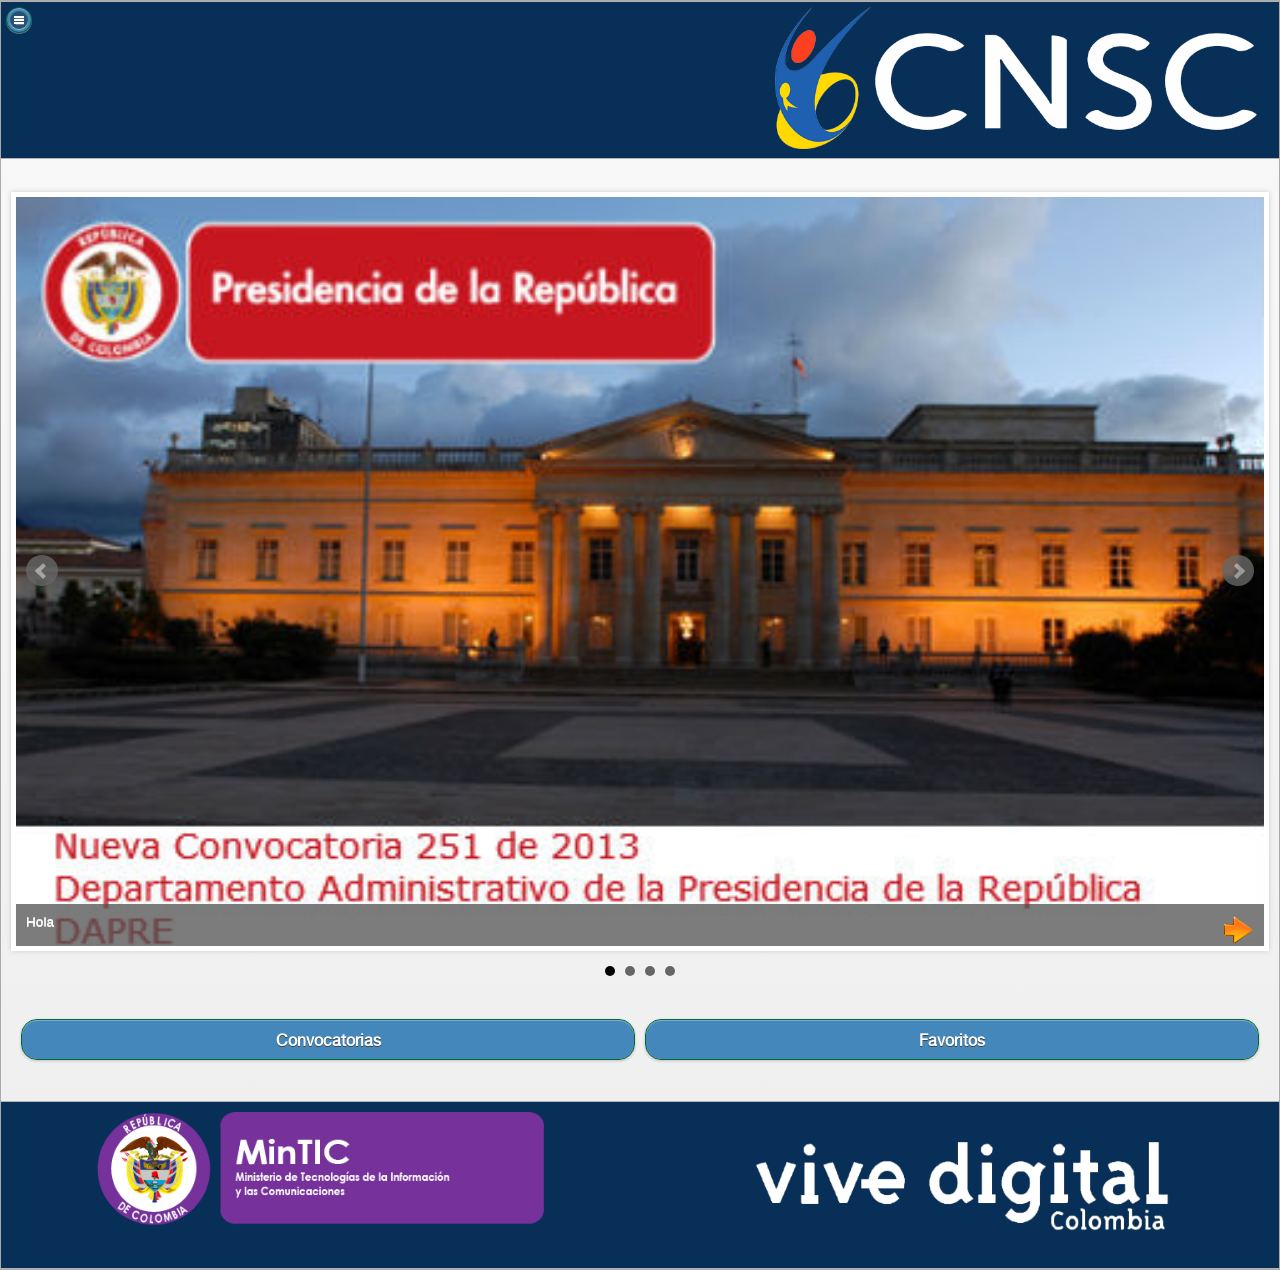
<file: www/index.html>
<!DOCTYPE html>
<!--
    Licensed to the Apache Software Foundation (ASF) under one
    or more contributor license agreements.  See the NOTICE file
    distributed with this work for additional information
    regarding copyright ownership.  The ASF licenses this file
    to you under the Apache License, Version 2.0 (the
    "License"); you may not use this file except in compliance
    with the License.  You may obtain a copy of the License at

    http://www.apache.org/licenses/LICENSE-2.0

    Unless required by applicable law or agreed to in writing,
    software distributed under the License is distributed on an
    "AS IS" BASIS, WITHOUT WARRANTIES OR CONDITIONS OF ANY
     KIND, either express or implied.  See the License for the
    specific language governing permissions and limitations
    under the License.
-->
<html>
    <head>
        <meta charset="utf-8" />
        <!-- meta name="format-detection" content="telephone=no" />
        <meta name="viewport" content="user-scalable=no, initial-scale=1, maximum-scale=1, minimum-scale=1, width=device-width, height=device-height, target-densitydpi=device-dpi" / -->
        <meta name="viewport" content="width=device-width, initial-scale=1">

        <title>CNSC</title>

        <!--link rel="stylesheet" type="text/css" href="css/index.css" /-->
        
        <script type="text/javascript" src="cordova.js"></script>
        <script type="text/javascript" src="js/index.js"></script>         
        <script type="text/javascript">
            app.initialize();
        </script>        

        <link rel="stylesheet" type="text/css" href="css/cnsc.css">
        <link rel="stylesheet" type="text/css" href="fonts/stylesheet.css">
        <!-- link rel="stylesheet" href="http://code.jquery.com/mobile/1.3.1/jquery.mobile-1.3.1.min.css" -->
        <link rel="stylesheet" href="css/jquery.mobile-1.3.1.min.css">
        <link href="css/C_N_S_C_.min.css" rel="stylesheet" type="text/css"/>
        <!-- script src="http://code.jquery.com/jquery-1.10.0.min.js"></script -->
        <script src="js/jquery-1.10.0.min.js"></script>

          
          <!-- bxSlider Javascript file -->
        <script src="js/jquery.bxslider.min.js"></script>
        <script src="js/plugins/jquery.fitvids.js"></script>
        <!-- bxSlider CSS file -->
        <link href="css/jquery.bxslider.css" rel="stylesheet" />  

        <script src="js/jquery.mobile-1.3.1.min.js"></script>
        <script type="text/javascript" src="js/en_tic_confio_logic.js"></script>
        <script type="text/javascript" charset="utf-8" src="js/scriptCordoba.js"></script>

        <script type="text/javascript">

           /* document.addEventListener("deviceready", onDeviceReady, false);

            function onDeviceReady() {
           
            }*/
        

            $(function(){   

                     // Now safe to use the PhoneGap API

                //eventos
               /****************************************************************************
                var url ="http://www.enticconfio.gov.co/rest/consultarTipsConducta?pkey=fe1132c415f6b7968f54e68c8264d17c10208288&pwd=/5GfdtrsLk&&conducta=eventos";
                    
                $.get(url, {},function(data) {
                    //console.log(data);
                    $.each(data,function(index,itemd){
                        //generateItem(itemd,"#newsCiberdependencia");
                        //console.log(itemd);
                        var typeItem    = itemd["type"];
                        var title       = itemd["title"].substring(0,100);
                        var url         = itemd["url"]; 
                        var vermas      = itemd["urlmas"];
                        var texto       = itemd["text"];
                        title = "<a href='#' class='bannerNoLink' data-role='button' data-theme='c' style='overflow:hidden;' onclick='eventosGo("+index+")'>"+title+"<img src='img/edit-redo.png' align='right' /></a>"
                    
                        var li = [];
                        if(url != null  && url != "" && url.match(/null/g)==null)
                            switch (typeItem){
                                case "video":
                                    var parrafo = [];
                                    pattern = /.*\/v\/([A-z0-9]*)/i
                                    regResponse = pattern.exec(url)
                                    if(regResponse != null){
                                        videoCode = regResponse[1];

                                        li = $('<li style="background:no-repeat cover;background-image:url(http://img.youtube.com/vi/'+videoCode+'/0.jpg);-webkit-background-size: cover;-moz-background-size: cover;-o-background-size: cover; background-size: cover;"><img src="img/enTicConfio_play1.png" width="100%" title="'+(title!=null?title:"")+'" /></li>');
                                    
                                        $('.bxslider').append(li);
                                    }
                                        
                                            
                                break;
                                case "imageText":
                                    li = $('<li><img src="'+url+'" width="100%" title="'+title+'"/></li>')
                                    $('.bxslider').append(li);
                                    break;
                                case "image":
                                    li = $('<li><img src="'+url+'" width="100%" title="'+title+'"/></li>')
                                    $('.bxslider').append(li);
                                    break;
                            }
                        
                        
                    });
                    

                ***********************************************************************/
                   /* $('.bxslider').bxSlider({
                        adaptiveHeight: true,
                        mode: 'fade',
                        captions: true,
                        preventDefaultSwipeY: false**************/

                        /*onSliderLoad: function(){
                            // do funky JS stuff here
                            alert('Slider has finished loading. Click OK to continue!');
                        },
                        onSlideAfter: function(){
                            // do mind-blowing JS stuff here
                            alert('A slide has finished transitioning. Bravo. Click OK to continue!');
                        }*/
                    /*});
                                    
                });*********/
            

                $('.bxslider').bxSlider({
                        adaptiveHeight: true,
                        mode: 'fade',
                        captions: true,
                        preventDefaultSwipeY: false
                        /*onSliderLoad: function(){
                            // do funky JS stuff here
                            alert('Slider has finished loading. Click OK to continue!');
                        },
                        onSlideAfter: function(){
                            // do mind-blowing JS stuff here
                            alert('A slide has finished transitioning. Bravo. Click OK to continue!');
                        }*/
                    });


            }).error(function(){
                console.log("faill");
            });
            
                
        </script>
    </head>
    <body>
        
        <div data-role="page" id="page1">
            <div data-role="header" style="text-align:right;">
                <img src="img/logos/CNSC_Logo - Blanco.png" style="width:40%; padding:5px" />
                <a href="#defaultpanel" data-role="button" data-inline="true" data-icon="bars" data-iconpos="notext"></a>
            </div>

            <div data-role="content">
          
              <!-- a href="#popupVideo" data-rel="popup" data-position-to="window" data-role="button" aria-haspopup="true" aria-owns="#popupVideo">  <img src="img/ciberacosoedited-1.jpg" /></a>
               
               <div data-role="popup" id="popupVideo" data-overlay-theme="a" data-theme="d" data-tolerance="15,15" class="ui-content">

                <iframe src="http:\/\/www.youtube.com\/v\/Y75A-F39bYQ" width="100%" height="298" seamless></iframe>
                 
                </div -->



                <div id="carruselHome">
                    <br />
                    <!-- ul class="bxslider" style="width: auto; position: relative;padding-left: 0px;margin-top: 0px;margin-bottom: 0px;">
                    </ul -->                    
                    <ul class="bxslider" style="width: auto; position: relative;padding-left: 0px;margin-top: 0px;margin-bottom: 0px;">
                        <li>
                            <img src="img/noticias/convocatoriaDAPRE.jpg" width="100%" title="<a href='#' class='bannerNoLink' data-role='button' data-theme='c' style='overflow:hidden;'>Hola<img src='img/next.png' align='right' /></a>" />
                        </li>
                        <li>
                            <img src="img/noticias/convocatoriaINVIMA.jpg" width="100%" title="pruaba" />
                        </li>
                        <li>
                            <img src="img/noticias/convocatoriaMEN.jpg" width="100%" title="pruaba" />
                        </li>
                        <li>
                            <img src="img/noticias/convocatoriaUGPP.jpg" width="100%" title="pruaba" />
                        </li>                        
                    </ul>





                </div>


                <!-- div id="netowrk">
                    <h3>Check network connection type:</h3>
                    <a data-role="button" id="checkConnection" data-theme="e">Check Network</a>
                    <h3>Online / Offline Section</h3>
                    <p id="online">
                        Example content that is displayed when the device <strong>has</strong> Internet connectivity.
                    </p>
                    <p id="offline">
                        Example content that is displayed when the device <strong>doesn't have</strong> Internet connectivity.
                    </p>
                </div -->



                <!-- hr / -->


                <div class="ui-grid-a" style="text-align:center;margin-top:10px;">
                    <div class="ui-block-a"> 
                      <a href="listadoconvocatorias.html" data-role="button" id="Convocatorias" data-theme="a" style="text-align:center;" rel="external">Convocatorias</a>           
                    </div>     
                    <div class="ui-block-b"> 
                        <a href ="favoritos.html" data-role="button" id="Favoritos" data-theme="a" style="text-align:center;" rel="external">Favoritos</a>
                    </div>
                </div>    


                <!-- a href="#" data-role="button" data-theme="a" data-inline="true" rel="external">Noticias</a>
                <br/>
                <a href="#" data-role="button" data-theme="a" data-inline="true" rel="external">Convocatorias</a -->
                <br/>

            </div>


            <div data-role="footer">
                <!--div data-role="navbar">
                    <ul>
                        <li><a href="#" data-theme="c" rel="external">Favoritos</a></li>
                        <li><a href="#" data-theme="d" rel="external">-----</a></li>
                    </ul>
                </div --><!-- /navbar -->
        
                <div class="ui-grid-a" style="text-align:center;margin-top:10px;">
                    <div class="ui-block-a"><img src="img/logos/LogoMinticSVGv2.png" width="70%" /> </div>
                    <div class="ui-block-b"><img src="img/logos/Logo_Vive_digital.png" width="70%" style="text-align:right;"/></div>     
                    
                    <br/><br/>
                </div>

            </div> 
    
            <!-- defaultpanel  -->
            <div data-role="panel" id="defaultpanel" data-theme="e">
 
                <!-- div class="panel-content" -->
                <ul data-role="listview">
                    <!--li data-icon="home" ><a href="index.html">Inicio</a></li-->
                    <li data-theme="c"><a href="noticias.html" rel="external">NOTICIAS</a></li>
                    <li data-theme="e">
                        <a href="listadoconvocatorias.html" rel="external">Convocatorias</a>
                    </li>
                    <li data-theme="b"><a href="favoritos.html" rel="external">Favoritos</a></li>
                    <li data-theme="d" data-icon="info"><a href="#" rel="external">Acerca de</a></li>  
                    <li data-icon="delete" data-theme="e">
                        <a href="#demo-links" data-rel="close" data-theme="c" data-icon="delete" data-inline="true">Cerrar Panel</a>
                    </li>
                </ul> 

            </div><!-- /defaultpanel -->

        </div>      

    </body>
</html>
</file>
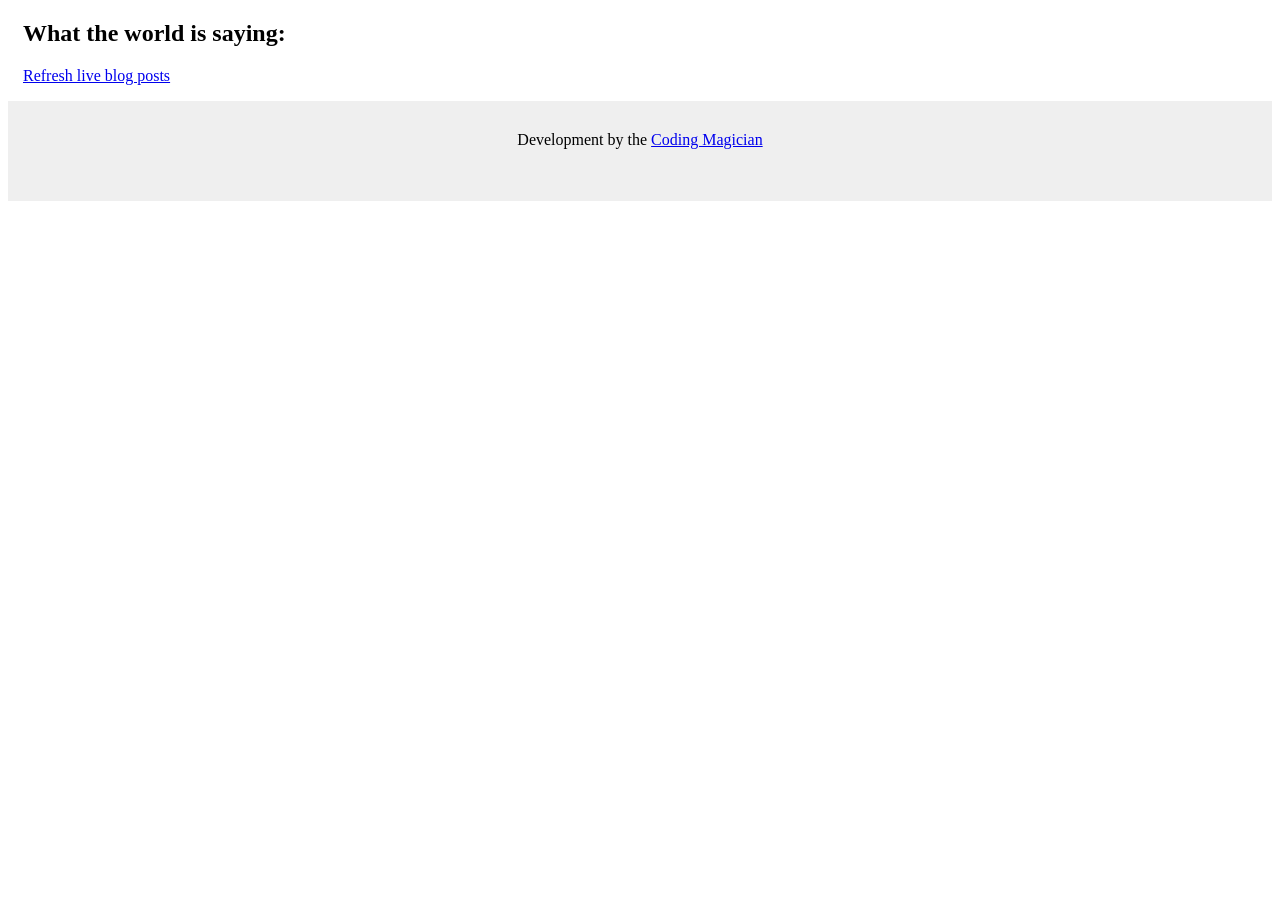
<file: www/js/jquery-rss-feed/jquery-rss-feed/demo.html>
<!-- ============================================================================================================
          HTML
============================================================================================================= -->
<!DOCTYPE html PUBLIC "-//W3C//DTD XHTML 1.0 Transitional//EN" "http://www.w3.org/TR/xhtml1/DTD/xhtml1-transitional.dtd">
<html xmlns="http://www.w3.org/1999/xhtml">
<!-- ============================================================================================================
          HEAD 
============================================================================================================= -->
<head>
<title>JQUERY4U | jQuery RSS Feed Demo</title>
<link rel="stylesheet" href="styles.css" />
<script type="text/javascript" language="javascript" src="jquery-1.4.2.min.js"></script>
<script type="text/javascript" language="javascript" src="http://www.google.com/jsapi?key=ABQIAAAAFEyVt-pBJaTXzM__EKlCrBRyn6VRRdQGMLQqRPPw1fs6QDtVcBRGklOHzrf7hmoAX3qgxg4t5ImqRA"></script>
<script type="text/javascript" language="javascript" src="gfeedfetcher.js"></script>
</head>
<!-- ============================================================================================================
          BODY 
============================================================================================================= -->
<body>
         
<div id="rssfeed-wrap">
<h2>What the world is saying:</h2>
<script type="text/javascript">
var newsfeed=new gfeedfetcher("rssfeeds", "rssfeedsclass", "_new")
newsfeed.addFeed("JQUERY BLOG", "http://jquery4u.com/rss/");
newsfeed.addFeed("BLOGOOLA's Blog", "http://blogoola.com/blog/feed/");
newsfeed.displayoptions("label datetime snippet");
newsfeed.setentrycontainer("p");
newsfeed.filterfeed(10, "date");
newsfeed.init();
</script>
<p><a class="darklink" href="javascript:newsfeed.init()">Refresh live blog posts</a></p>
</div>


<!-- |===== FOOTER COPYRIGHT ==================== -->
<div id="footercopyright"><span class="footertext">Development by the <a class="footertext plain" target="_blank" href="http://codingmagician.com">Coding Magician</a></span></div>
</div>
</body></html> 
<!-- ====== END HTML ===============================================================================| -->
</file>
<file: www/css/cnsc.css>
.panel-content { padding:15px; }	
body, input, label, option,select, #conductas li, #defaultpanel ul li,#defaultpanelconductas ul li,ui-panel-inner ul li, .ui-li, .ui-li-static, .ui-btn-up-a, .ui-link-inherit, .bx-wrapper .bx-pager, .bx-wrapper .bx-caption span, .ui-btn-text, #navfooter li{font-family:HelveticaNeueRegular}

div#container {
            position: absolute;
            width: 100%;
            top: 0;
            bottom: 0;
}
.scrollable {
	overflow-y: scroll;
	-webkit-overflow-scrolling: touch;
}
		
.bannerNoLink{
	text-decoration: none;
	color:white;
}
</file>
<file: www/fonts/stylesheet.css>
/* Generated by Font Squirrel (http://www.fontsquirrel.com) on July 14, 2012 */


@font-face {
    font-family: 'HelveticaNeueRegular';
    src: url('helveticaneue-bold-webfont.eot');
    src: url('helveticaneue-bold-webfont.eot?#iefix') format('embedded-opentype'),
         url('helveticaneue-bold-webfont.woff') format('woff'),
         url('helveticaneue-bold-webfont.ttf') format('truetype'),
         url('helveticaneue-bold-webfont.svg#HelveticaNeueRegular') format('svg');
    font-weight: normal;
    font-style: normal;

}




@font-face {
    font-family: 'HelveticaNeueRegular';
    src: url('helveticaneue-light-webfont.eot');
    src: url('helveticaneue-light-webfont.eot?#iefix') format('embedded-opentype'),
         url('helveticaneue-light-webfont.woff') format('woff'),
         url('helveticaneue-light-webfont.ttf') format('truetype'),
         url('helveticaneue-light-webfont.svg#HelveticaNeueRegular') format('svg');
    font-weight: normal;
    font-style: normal;

}




@font-face {
    font-family: 'HelveticaNeueRegular';
    src: url('helveticaneue-medium-webfont.eot');
    src: url('helveticaneue-medium-webfont.eot?#iefix') format('embedded-opentype'),
         url('helveticaneue-medium-webfont.woff') format('woff'),
         url('helveticaneue-medium-webfont.ttf') format('truetype'),
         url('helveticaneue-medium-webfont.svg#HelveticaNeueRegular') format('svg');
    font-weight: normal;
    font-style: normal;

}




@font-face {
    font-family: 'HelveticaNeueRegular';
    src: url('helveticaneue-roman-webfont.eot');
    src: url('helveticaneue-roman-webfont.eot?#iefix') format('embedded-opentype'),
         url('helveticaneue-roman-webfont.woff') format('woff'),
         url('helveticaneue-roman-webfont.ttf') format('truetype'),
         url('helveticaneue-roman-webfont.svg#HelveticaNeueRegular') format('svg');
    font-weight: normal;
    font-style: normal;

}

@font-face {
    font-family: 'HelveticaRoundedLTStdBdRg';
    src: url('helveticaroundedltstd-bd-webfont.eot');
    src: url('helveticaroundedltstd-bd-webfont.eot?#iefix') format('embedded-opentype'),
         url('helveticaroundedltstd-bd-webfont.woff') format('woff'),
         url('helveticaroundedltstd-bd-webfont.ttf') format('truetype'),
         url('helveticaroundedltstd-bd-webfont.svg#HelveticaRoundedLTStdBdRg') format('svg');
    font-weight: normal;
    font-style: normal;

}




@font-face {
    font-family: 'HelveticaRoundedLTStdBdCnRg';
    src: url('helveticaroundedltstd-bdcn-webfont.eot');
    src: url('helveticaroundedltstd-bdcn-webfont.eot?#iefix') format('embedded-opentype'),
         url('helveticaroundedltstd-bdcn-webfont.woff') format('woff'),
         url('helveticaroundedltstd-bdcn-webfont.ttf') format('truetype'),
         url('helveticaroundedltstd-bdcn-webfont.svg#HelveticaRoundedLTStdBdCnRg') format('svg');
    font-weight: normal;
    font-style: normal;

}




@font-face {
    font-family: 'HelveticaRoundedLTStdBdCnIt';
    src: url('helveticaroundedltstd-bdcno-webfont.eot');
    src: url('helveticaroundedltstd-bdcno-webfont.eot?#iefix') format('embedded-opentype'),
         url('helveticaroundedltstd-bdcno-webfont.woff') format('woff'),
         url('helveticaroundedltstd-bdcno-webfont.ttf') format('truetype'),
         url('helveticaroundedltstd-bdcno-webfont.svg#HelveticaRoundedLTStdBdCnIt') format('svg');
    font-weight: normal;
    font-style: normal;

}




@font-face {
    font-family: 'HelveticaRoundedLTStdBdItalic';
    src: url('helveticaroundedltstd-bdo-webfont.eot');
    src: url('helveticaroundedltstd-bdo-webfont.eot?#iefix') format('embedded-opentype'),
         url('helveticaroundedltstd-bdo-webfont.woff') format('woff'),
         url('helveticaroundedltstd-bdo-webfont.ttf') format('truetype'),
         url('helveticaroundedltstd-bdo-webfont.svg#HelveticaRoundedLTStdBdItalic') format('svg');
    font-weight: normal;
    font-style: normal;

}




@font-face {
    font-family: 'HelveticaRoundedLTStdBlkRg';
    src: url('helveticaroundedltstd-black-webfont.eot');
    src: url('helveticaroundedltstd-black-webfont.eot?#iefix') format('embedded-opentype'),
         url('helveticaroundedltstd-black-webfont.woff') format('woff'),
         url('helveticaroundedltstd-black-webfont.ttf') format('truetype'),
         url('helveticaroundedltstd-black-webfont.svg#HelveticaRoundedLTStdBlkRg') format('svg');
    font-weight: normal;
    font-style: normal;

}




@font-face {
    font-family: 'HelveticaRoundedLTStdBlkIt';
    src: url('helveticaroundedltstd-blko-webfont.eot');
    src: url('helveticaroundedltstd-blko-webfont.eot?#iefix') format('embedded-opentype'),
         url('helveticaroundedltstd-blko-webfont.woff') format('woff'),
         url('helveticaroundedltstd-blko-webfont.ttf') format('truetype'),
         url('helveticaroundedltstd-blko-webfont.svg#HelveticaRoundedLTStdBlkIt') format('svg');
    font-weight: normal;
    font-style: normal;

}
</file>
<file: www/js/jquery-rss-feed/jquery-rss-feed/styles.css>
/** RSS FEED **/
.labelfield{ color:brown; font-size: 90%; }
.datefield{ color:gray; font-size: 90%;}
#rssfeeds a{ color: purple;text-decoration: none;font-weight: bold;}
#rssfeeds p{ margin-bottom: 2px;}
code{ color: red;}
#blogoolafeed, #blogoolafeed a { color:white; }
#blogoolafeed a:hover{ color:#8E7BD3; }
#blogoolafeed ul { margin-left:-15px }
#rssfeed-wrap { text-align:left; margin-left:15px; }

#footercopyright { clear: both; text-align:center;	
				   width:100%; height: 20px; min-width:600px;
				   padding:30px 0px 50px 0px;
				   background-color:#EFEFEF; }
</file>
<file: www/css/C_N_S_C_.min.css>
/*!
* jQuery Mobile 1.3.2
* Git HEAD hash: 528cf0e96940644ea644096bfeb913ed920ffaef <> Date: Fri Jul 19 2013 22:17:57 UTC
* http://jquerymobile.com
*
* Copyright 2010, 2013 jQuery Foundation, Inc. and other contributors
* Released under the MIT license.
* http://jquery.org/license
*
*/

.ui-bar-a{border:1px solid #b3b3b3 ;background:#082f57 ;color:#ffffff ;font-weight:bold;text-shadow:0  1px  0  #ffffff ;background-image:-webkit-gradient(linear,left top,left bottom,from( #082f57 ),to( #082f57 )); background-image:-webkit-linear-gradient( #082f57,#082f57 ); background-image:   -moz-linear-gradient( #082f57,#082f57 ); background-image:    -ms-linear-gradient( #082f57,#082f57 ); background-image:     -o-linear-gradient( #082f57,#082f57 ); background-image:        linear-gradient( #082f57,#082f57 );}.ui-bar-a .ui-link-inherit{color:#ffffff ;}.ui-bar-a a.ui-link{color:#7cc4e7 ;font-weight:bold;}.ui-bar-a a.ui-link:visited{   color:#2489ce ;}.ui-bar-a a.ui-link:hover{color:#2489ce ;}.ui-bar-a a.ui-link:active{color:#2489ce ;}.ui-bar-a,.ui-bar-a input,.ui-bar-a select,.ui-bar-a textarea,.ui-bar-a button{  font-family:Helvetica,Arial,sans-serif ;}.ui-body-a,.ui-overlay-a{border:1px solid #aaaaaa ;color:#333333 ;text-shadow:0  1px  0  #ffffff ;background:#f9f9f9 ;background-image:-webkit-gradient(linear,left top,left bottom,from( #f9f9f9 ),to( #eeeeee )); background-image:-webkit-linear-gradient( #f9f9f9,#eeeeee ); background-image:   -moz-linear-gradient( #f9f9f9,#eeeeee ); background-image:    -ms-linear-gradient( #f9f9f9,#eeeeee ); background-image:     -o-linear-gradient( #f9f9f9,#eeeeee ); background-image:        linear-gradient( #f9f9f9,#eeeeee );}.ui-overlay-a{background-image:none;border-width:0;}.ui-body-a,.ui-body-a input,.ui-body-a select,.ui-body-a textarea,.ui-body-a button{  font-family:Helvetica,Arial,sans-serif ;}.ui-body-a .ui-link-inherit{color:#333333 ;}.ui-body-a .ui-link{color:#2489ce ;font-weight:bold;}.ui-body-a .ui-link:visited{   color:#2489ce ;}.ui-body-a .ui-link:hover{color:#2489ce ;}.ui-body-a .ui-link:active{color:#2489ce ;}.ui-btn-up-a{border:1px solid #006837 ;background:#48b ;font-weight:bold;color:#ffffff ;text-shadow:0  1px  0  #444444 ;background-image:-webkit-gradient(linear,left top,left bottom,from( #4f0cNaN ),to( #4009NaN )); background-image:-webkit-linear-gradient( #4f0cNaN,#4009NaN ); background-image:   -moz-linear-gradient( #4f0cNaN,#4009NaN ); background-image:    -ms-linear-gradient( #4f0cNaN,#4009NaN ); background-image:     -o-linear-gradient( #4f0cNaN,#4009NaN ); background-image:        linear-gradient( #4f0cNaN,#4009NaN );}.ui-btn-up-a:visited,.ui-btn-up-a a.ui-link-inherit{color:#ffffff ;}.ui-btn-hover-a{border:1px solid #45773f ;background:#3f92e4 ;font-weight:bold;color:#ffd83b ;text-shadow:0  1px  0  #444444 ;background-image:-webkit-gradient(linear,left top,left bottom,from( #45a0fa ),to( #3883cd )); background-image:-webkit-linear-gradient( #45a0fa,#3883cd ); background-image:   -moz-linear-gradient( #45a0fa,#3883cd ); background-image:    -ms-linear-gradient( #45a0fa,#3883cd ); background-image:     -o-linear-gradient( #45a0fa,#3883cd ); background-image:        linear-gradient( #45a0fa,#3883cd );}.ui-btn-hover-a:visited,.ui-btn-hover-a:hover,.ui-btn-hover-a a.ui-link-inherit{color:#ffd83b ;}.ui-btn-down-a{border:1px solid #45773f ;background:#39f ;font-weight:bold;color:#ffffff ;text-shadow:0  1px  0  #444444 ;background-image:-webkit-gradient(linear,left top,left bottom,from( #3e10NaN ),to( #330dNaN )); background-image:-webkit-linear-gradient( #3e10NaN,#330dNaN ); background-image:   -moz-linear-gradient( #3e10NaN,#330dNaN ); background-image:    -ms-linear-gradient( #3e10NaN,#330dNaN ); background-image:     -o-linear-gradient( #3e10NaN,#330dNaN ); background-image:        linear-gradient( #3e10NaN,#330dNaN );}.ui-btn-down-a:visited,.ui-btn-down-a:hover,.ui-btn-down-a a.ui-link-inherit{color:#ffffff ;}.ui-btn-up-a,.ui-btn-hover-a,.ui-btn-down-a{  font-family:Helvetica,Arial,sans-serif ;text-decoration:none;}.ui-bar-b{border:1px solid #b3b3b3 ;background:#eeeeee ;color:#3e3e3e ;font-weight:bold;text-shadow:0  1px  0  #ffffff ;background-image:-webkit-gradient(linear,left top,left bottom,from( #f0f0f0 ),to( #dddddd )); background-image:-webkit-linear-gradient( #f0f0f0,#dddddd ); background-image:   -moz-linear-gradient( #f0f0f0,#dddddd ); background-image:    -ms-linear-gradient( #f0f0f0,#dddddd ); background-image:     -o-linear-gradient( #f0f0f0,#dddddd ); background-image:        linear-gradient( #f0f0f0,#dddddd );}.ui-bar-b .ui-link-inherit{color:#3e3e3e ;}.ui-bar-b a.ui-link{color:#7cc4e7 ;font-weight:bold;}.ui-bar-b a.ui-link:visited{   color:#2489ce ;}.ui-bar-b a.ui-link:hover{color:#2489ce ;}.ui-bar-b a.ui-link:active{color:#2489ce ;}.ui-bar-b,.ui-bar-b input,.ui-bar-b select,.ui-bar-b textarea,.ui-bar-b button{  font-family:Helvetica,Arial,sans-serif ;}.ui-body-b,.ui-overlay-b{border:1px solid #aaaaaa ;color:#333333 ;text-shadow:0  1px  0  #ffffff ;background:#f9f9f9 ;background-image:-webkit-gradient(linear,left top,left bottom,from( #f9f9f9 ),to( #eeeeee )); background-image:-webkit-linear-gradient( #f9f9f9,#eeeeee ); background-image:   -moz-linear-gradient( #f9f9f9,#eeeeee ); background-image:    -ms-linear-gradient( #f9f9f9,#eeeeee ); background-image:     -o-linear-gradient( #f9f9f9,#eeeeee ); background-image:        linear-gradient( #f9f9f9,#eeeeee );}.ui-overlay-b{background-image:none;border-width:0;}.ui-body-b,.ui-body-b input,.ui-body-b select,.ui-body-b textarea,.ui-body-b button{  font-family:Helvetica,Arial,sans-serif ;}.ui-body-b .ui-link-inherit{color:#333333 ;}.ui-body-b .ui-link{color:#2489ce ;font-weight:bold;}.ui-body-b .ui-link:visited{   color:#2489ce ;}.ui-body-b .ui-link:hover{color:#2489ce ;}.ui-body-b .ui-link:active{color:#2489ce ;}.ui-btn-up-b{border:1px solid #8cc63f ;background:#ffd83b ;font-weight:bold;color:#000000 ;text-shadow:0  1px  0  #444444 ;background-image:-webkit-gradient(linear,left top,left bottom,from( #FFed40 ),to( #e5c235 )); background-image:-webkit-linear-gradient( #FFed40,#e5c235 ); background-image:   -moz-linear-gradient( #FFed40,#e5c235 ); background-image:    -ms-linear-gradient( #FFed40,#e5c235 ); background-image:     -o-linear-gradient( #FFed40,#e5c235 ); background-image:        linear-gradient( #FFed40,#e5c235 );}.ui-btn-up-b:visited,.ui-btn-up-b a.ui-link-inherit{color:#000000 ;}.ui-btn-hover-b{border:1px solid #a1e348 ;background:#FCF806 ;font-weight:bold;color:#000000 ;text-shadow:0  1px  0  #444444 ;background-image:-webkit-gradient(linear,left top,left bottom,from( #FFFF06 ),to( #e2df05 )); background-image:-webkit-linear-gradient( #FFFF06,#e2df05 ); background-image:   -moz-linear-gradient( #FFFF06,#e2df05 ); background-image:    -ms-linear-gradient( #FFFF06,#e2df05 ); background-image:     -o-linear-gradient( #FFFF06,#e2df05 ); background-image:        linear-gradient( #FFFF06,#e2df05 );}.ui-btn-hover-b:visited,.ui-btn-hover-b:hover,.ui-btn-hover-b a.ui-link-inherit{color:#000000 ;}.ui-btn-down-b{border:1px solid #a1e348 ;background:#FCF806 ;font-weight:bold;color:#000000 ;text-shadow:0  1px  0  #eeeeee ;background-image:-webkit-gradient(linear,left top,left bottom,from( #FFFF06 ),to( #e2df05 )); background-image:-webkit-linear-gradient( #FFFF06,#e2df05 ); background-image:   -moz-linear-gradient( #FFFF06,#e2df05 ); background-image:    -ms-linear-gradient( #FFFF06,#e2df05 ); background-image:     -o-linear-gradient( #FFFF06,#e2df05 ); background-image:        linear-gradient( #FFFF06,#e2df05 );}.ui-btn-down-b:visited,.ui-btn-down-b:hover,.ui-btn-down-b a.ui-link-inherit{color:#000000 ;}.ui-btn-up-b,.ui-btn-hover-b,.ui-btn-down-b{  font-family:Helvetica,Arial,sans-serif ;text-decoration:none;}.ui-bar-c{border:1px solid #b3b3b3 ;background:#eeeeee ;color:#3e3e3e ;font-weight:bold;text-shadow:0  1px  0  #ffffff ;background-image:-webkit-gradient(linear,left top,left bottom,from( #f0f0f0 ),to( #dddddd )); background-image:-webkit-linear-gradient( #f0f0f0,#dddddd ); background-image:   -moz-linear-gradient( #f0f0f0,#dddddd ); background-image:    -ms-linear-gradient( #f0f0f0,#dddddd ); background-image:     -o-linear-gradient( #f0f0f0,#dddddd ); background-image:        linear-gradient( #f0f0f0,#dddddd );}.ui-bar-c .ui-link-inherit{color:#3e3e3e ;}.ui-bar-c a.ui-link{color:#7cc4e7 ;font-weight:bold;}.ui-bar-c a.ui-link:visited{   color:#2489ce ;}.ui-bar-c a.ui-link:hover{color:#2489ce ;}.ui-bar-c a.ui-link:active{color:#2489ce ;}.ui-bar-c,.ui-bar-c input,.ui-bar-c select,.ui-bar-c textarea,.ui-bar-c button{  font-family:Helvetica,Arial,sans-serif ;}.ui-body-c,.ui-overlay-c{border:1px solid #aaaaaa ;color:#333333 ;text-shadow:0  1px  0  #ffffff ;background:#f9f9f9 ;background-image:-webkit-gradient(linear,left top,left bottom,from( #f9f9f9 ),to( #eeeeee )); background-image:-webkit-linear-gradient( #f9f9f9,#eeeeee ); background-image:   -moz-linear-gradient( #f9f9f9,#eeeeee ); background-image:    -ms-linear-gradient( #f9f9f9,#eeeeee ); background-image:     -o-linear-gradient( #f9f9f9,#eeeeee ); background-image:        linear-gradient( #f9f9f9,#eeeeee );}.ui-overlay-c{background-image:none;border-width:0;}.ui-body-c,.ui-body-c input,.ui-body-c select,.ui-body-c textarea,.ui-body-c button{  font-family:Helvetica,Arial,sans-serif ;}.ui-body-c .ui-link-inherit{color:#333333 ;}.ui-body-c .ui-link{color:#2489ce ;font-weight:bold;}.ui-body-c .ui-link:visited{   color:#2489ce ;}.ui-body-c .ui-link:hover{color:#2489ce ;}.ui-body-c .ui-link:active{color:#2489ce ;}.ui-btn-up-c{border:1px solid #ed1c24 ;background:#ed1c24 ;font-weight:bold;color:#ffffff ;text-shadow:0  1px  0  #444444 ;background-image:-webkit-gradient(linear,left top,left bottom,from( #FF1e27 ),to( #d51920 )); background-image:-webkit-linear-gradient( #FF1e27,#d51920 ); background-image:   -moz-linear-gradient( #FF1e27,#d51920 ); background-image:    -ms-linear-gradient( #FF1e27,#d51920 ); background-image:     -o-linear-gradient( #FF1e27,#d51920 ); background-image:        linear-gradient( #FF1e27,#d51920 );}.ui-btn-up-c:visited,.ui-btn-up-c a.ui-link-inherit{color:#ffffff ;}.ui-btn-hover-c{border:1px solid #FF2029 ;background:#FF040C ;font-weight:bold;color:#ffffff ;text-shadow:0  1px  0  #444444 ;background-image:-webkit-gradient(linear,left top,left bottom,from( #FF040d ),to( #e5030a )); background-image:-webkit-linear-gradient( #FF040d,#e5030a ); background-image:   -moz-linear-gradient( #FF040d,#e5030a ); background-image:    -ms-linear-gradient( #FF040d,#e5030a ); background-image:     -o-linear-gradient( #FF040d,#e5030a ); background-image:        linear-gradient( #FF040d,#e5030a );}.ui-btn-hover-c:visited,.ui-btn-hover-c:hover,.ui-btn-hover-c a.ui-link-inherit{color:#ffffff ;}.ui-btn-down-c{border:1px solid #FF2029 ;background:#FF040C ;font-weight:bold;color:#ffffff ;text-shadow:0  1px  0  #444444 ;background-image:-webkit-gradient(linear,left top,left bottom,from( #FF040d ),to( #e5030a )); background-image:-webkit-linear-gradient( #FF040d,#e5030a ); background-image:   -moz-linear-gradient( #FF040d,#e5030a ); background-image:    -ms-linear-gradient( #FF040d,#e5030a ); background-image:     -o-linear-gradient( #FF040d,#e5030a ); background-image:        linear-gradient( #FF040d,#e5030a );}.ui-btn-down-c:visited,.ui-btn-down-c:hover,.ui-btn-down-c a.ui-link-inherit{color:#ffffff ;}.ui-btn-up-c,.ui-btn-hover-c,.ui-btn-down-c{  font-family:Helvetica,Arial,sans-serif ;text-decoration:none;}.ui-bar-d{border:1px solid #b3b3b3 ;background:#eeeeee ;color:#3e3e3e ;font-weight:bold;text-shadow:0  1px  0  #ffffff ;background-image:-webkit-gradient(linear,left top,left bottom,from( #f0f0f0 ),to( #dddddd )); background-image:-webkit-linear-gradient( #f0f0f0,#dddddd ); background-image:   -moz-linear-gradient( #f0f0f0,#dddddd ); background-image:    -ms-linear-gradient( #f0f0f0,#dddddd ); background-image:     -o-linear-gradient( #f0f0f0,#dddddd ); background-image:        linear-gradient( #f0f0f0,#dddddd );}.ui-bar-d .ui-link-inherit{color:#3e3e3e ;}.ui-bar-d a.ui-link{color:#7cc4e7 ;font-weight:bold;}.ui-bar-d a.ui-link:visited{   color:#2489ce ;}.ui-bar-d a.ui-link:hover{color:#2489ce ;}.ui-bar-d a.ui-link:active{color:#2489ce ;}.ui-bar-d,.ui-bar-d input,.ui-bar-d select,.ui-bar-d textarea,.ui-bar-d button{ font-family:Helvetica,Arial,sans-serif ;}.ui-body-d,.ui-overlay-d{border:1px solid #aaaaaa ;color:#333333 ;text-shadow:0  1px  0  #ffffff ;background:#f9f9f9 ;background-image:-webkit-gradient(linear,left top,left bottom,from( #f9f9f9 ),to( #eeeeee )); background-image:-webkit-linear-gradient( #f9f9f9,#eeeeee ); background-image:   -moz-linear-gradient( #f9f9f9,#eeeeee ); background-image:    -ms-linear-gradient( #f9f9f9,#eeeeee ); background-image:     -o-linear-gradient( #f9f9f9,#eeeeee ); background-image:        linear-gradient( #f9f9f9,#eeeeee );}.ui-overlay-d{background-image:none;border-width:0;}.ui-body-d,.ui-body-d input,.ui-body-d select,.ui-body-d textarea,.ui-body-d button{ font-family:Helvetica,Arial,sans-serif ;}.ui-body-d .ui-link-inherit{color:#333333 ;}.ui-body-d .ui-link{color:#2489ce ;font-weight:bold;}.ui-body-d .ui-link:visited{   color:#2489ce ;}.ui-body-d .ui-link:hover{color:#2489ce ;}.ui-body-d .ui-link:active{color:#2489ce ;}.ui-btn-up-d{border:1px solid #2e3192 ;background:#2e3192 ;font-weight:bold;color:#ffffff ;text-shadow:0  1px  0  #444444 ;background-image:-webkit-gradient(linear,left top,left bottom,from( #3235a0 ),to( #292c83 )); background-image:-webkit-linear-gradient( #3235a0,#292c83 ); background-image:   -moz-linear-gradient( #3235a0,#292c83 ); background-image:    -ms-linear-gradient( #3235a0,#292c83 ); background-image:     -o-linear-gradient( #3235a0,#292c83 ); background-image:        linear-gradient( #3235a0,#292c83 );}.ui-btn-up-d:visited,.ui-btn-up-d a.ui-link-inherit{color:#ffffff ;}.ui-btn-hover-d{border:1px solid #3438a7 ;background:#2E34CE ;font-weight:bold;color:#ffffff ;text-shadow:0  1px  0  #444444 ;background-image:-webkit-gradient(linear,left top,left bottom,from( #3239e2 ),to( #292eb9 )); background-image:-webkit-linear-gradient( #3239e2,#292eb9 ); background-image:   -moz-linear-gradient( #3239e2,#292eb9 ); background-image:    -ms-linear-gradient( #3239e2,#292eb9 ); background-image:     -o-linear-gradient( #3239e2,#292eb9 ); background-image:        linear-gradient( #3239e2,#292eb9 );}.ui-btn-hover-d:visited,.ui-btn-hover-d:hover,.ui-btn-hover-d a.ui-link-inherit{color:#ffffff ;}.ui-btn-down-d{border:1px solid #3438a7 ;background:#3438a7 ;font-weight:bold;color:#ffffff ;text-shadow:0  1px  0  #444444 ;background-image:-webkit-gradient(linear,left top,left bottom,from( #2e3296 ),to( #393db7 )); background-image:-webkit-linear-gradient( #2e3296,#393db7 ); background-image:   -moz-linear-gradient( #2e3296,#393db7 ); background-image:    -ms-linear-gradient( #2e3296,#393db7 ); background-image:     -o-linear-gradient( #2e3296,#393db7 ); background-image:        linear-gradient( #2e3296,#393db7 );}.ui-btn-down-d:visited,.ui-btn-down-d:hover,.ui-btn-down-d a.ui-link-inherit{color:#ffffff ;}.ui-btn-up-d,.ui-btn-hover-d,.ui-btn-down-d{ font-family:Helvetica,Arial,sans-serif ;text-decoration:none;}.ui-bar-e{border:1px solid #b3b3b3 ;background:#eeeeee ;color:#3e3e3e ;font-weight:bold;text-shadow:0  1px  0  #ffffff ;background-image:-webkit-gradient(linear,left top,left bottom,from( #f0f0f0 ),to( #dddddd )); background-image:-webkit-linear-gradient( #f0f0f0,#dddddd ); background-image:   -moz-linear-gradient( #f0f0f0,#dddddd ); background-image:    -ms-linear-gradient( #f0f0f0,#dddddd ); background-image:     -o-linear-gradient( #f0f0f0,#dddddd ); background-image:        linear-gradient( #f0f0f0,#dddddd );}.ui-bar-e .ui-link-inherit{color:#3e3e3e ;}.ui-bar-e a.ui-link{color:#7cc4e7 ;font-weight:bold;}.ui-bar-e a.ui-link:visited{   color:#2489ce ;}.ui-bar-e a.ui-link:hover{color:#2489ce ;}.ui-bar-e a.ui-link:active{color:#2489ce ;}.ui-bar-e,.ui-bar-e input,.ui-bar-e select,.ui-bar-e textarea,.ui-bar-e button{font-family:Helvetica,Arial,sans-serif ;}.ui-body-e,.ui-overlay-e{border:1px solid #aaaaaa ;color:#333333 ;text-shadow:0  1px  0  #ffffff ;background:#f9f9f9 ;background-image:-webkit-gradient(linear,left top,left bottom,from( #f9f9f9 ),to( #eeeeee )); background-image:-webkit-linear-gradient( #f9f9f9,#eeeeee ); background-image:   -moz-linear-gradient( #f9f9f9,#eeeeee ); background-image:    -ms-linear-gradient( #f9f9f9,#eeeeee ); background-image:     -o-linear-gradient( #f9f9f9,#eeeeee ); background-image:        linear-gradient( #f9f9f9,#eeeeee );}.ui-overlay-e{background-image:none;border-width:0;}.ui-body-e,.ui-body-e input,.ui-body-e select,.ui-body-e textarea,.ui-body-e button{font-family:Helvetica,Arial,sans-serif ;}.ui-body-e .ui-link-inherit{color:#333333 ;}.ui-body-e .ui-link{color:#2489ce ;font-weight:bold;}.ui-body-e .ui-link:visited{   color:#2489ce ;}.ui-body-e .ui-link:hover{color:#2489ce ;}.ui-body-e .ui-link:active{color:#2489ce ;}.ui-btn-up-e{border:1px solid #cccccc ;background:#ffffff ;font-weight:bold;color:#2f3e46 ;text-shadow:0  1px  0  #ffffff ;background-image:-webkit-gradient(linear,left top,left bottom,from( #ffffff ),to( #ffffff )); background-image:-webkit-linear-gradient( #ffffff,#ffffff ); background-image:   -moz-linear-gradient( #ffffff,#ffffff ); background-image:    -ms-linear-gradient( #ffffff,#ffffff ); background-image:     -o-linear-gradient( #ffffff,#ffffff ); background-image:        linear-gradient( #ffffff,#ffffff );}.ui-btn-up-e:visited,.ui-btn-up-e a.ui-link-inherit{color:#2f3e46 ;}.ui-btn-hover-e{border:1px solid #bbbbbb ;background:#fafafa ;font-weight:bold;color:#2f3e46 ;text-shadow:0  1px  0  #ffffff ;background-image:-webkit-gradient(linear,left top,left bottom,from( #fafafa ),to( #fafafa )); background-image:-webkit-linear-gradient( #fafafa,#fafafa ); background-image:   -moz-linear-gradient( #fafafa,#fafafa ); background-image:    -ms-linear-gradient( #fafafa,#fafafa ); background-image:     -o-linear-gradient( #fafafa,#fafafa ); background-image:        linear-gradient( #fafafa,#fafafa );}.ui-btn-hover-e:visited,.ui-btn-hover-e:hover,.ui-btn-hover-e a.ui-link-inherit{color:#2f3e46 ;}.ui-btn-down-e{border:1px solid #bbbbbb ;background:#d6d6d6 ;font-weight:bold;color:#2f3e46 ;text-shadow:0  1px  0  #ffffff ;background-image:-webkit-gradient(linear,left top,left bottom,from( #d0d0d0 ),to( #dfdfdf )); background-image:-webkit-linear-gradient( #d0d0d0,#dfdfdf ); background-image:   -moz-linear-gradient( #d0d0d0,#dfdfdf ); background-image:    -ms-linear-gradient( #d0d0d0,#dfdfdf ); background-image:     -o-linear-gradient( #d0d0d0,#dfdfdf ); background-image:        linear-gradient( #d0d0d0,#dfdfdf );}.ui-btn-down-e:visited,.ui-btn-down-e:hover,.ui-btn-down-e a.ui-link-inherit{color:#2f3e46 ;}.ui-btn-up-e,.ui-btn-hover-e,.ui-btn-down-e{font-family:Helvetica,Arial,sans-serif ;text-decoration:none;}.ui-bar-f{border:1px solid #b3b3b3 ;background:#eeeeee ;color:#3e3e3e ;font-weight:bold;text-shadow:0  1px  0  #ffffff ;background-image:-webkit-gradient(linear,left top,left bottom,from( #f0f0f0 ),to( #dddddd )); background-image:-webkit-linear-gradient( #f0f0f0,#dddddd ); background-image:   -moz-linear-gradient( #f0f0f0,#dddddd ); background-image:    -ms-linear-gradient( #f0f0f0,#dddddd ); background-image:     -o-linear-gradient( #f0f0f0,#dddddd ); background-image:        linear-gradient( #f0f0f0,#dddddd );}.ui-bar-f .ui-link-inherit{color:#3e3e3e ;}.ui-bar-f a.ui-link{color:#7cc4e7 ;font-weight:bold;}.ui-bar-f a.ui-link:visited{   color:#2489ce ;}.ui-bar-f a.ui-link:hover{color:#2489ce ;}.ui-bar-f a.ui-link:active{color:#2489ce ;}.ui-bar-f,.ui-bar-f input,.ui-bar-f select,.ui-bar-f textarea,.ui-bar-f button{font-family:Helvetica,Arial,sans-serif ;}.ui-body-f,.ui-overlay-f{border:1px solid #aaaaaa ;color:#333333 ;text-shadow:0  1px  0  #ffffff ;background:#f9f9f9 ;background-image:-webkit-gradient(linear,left top,left bottom,from( #f9f9f9 ),to( #eeeeee )); background-image:-webkit-linear-gradient( #f9f9f9,#eeeeee ); background-image:   -moz-linear-gradient( #f9f9f9,#eeeeee ); background-image:    -ms-linear-gradient( #f9f9f9,#eeeeee ); background-image:     -o-linear-gradient( #f9f9f9,#eeeeee ); background-image:        linear-gradient( #f9f9f9,#eeeeee );}.ui-overlay-f{background-image:none;border-width:0;}.ui-body-f,.ui-body-f input,.ui-body-f select,.ui-body-f textarea,.ui-body-f button{font-family:Helvetica,Arial,sans-serif ;}.ui-body-f .ui-link-inherit{color:#333333 ;}.ui-body-f .ui-link{color:#2489ce ;font-weight:bold;}.ui-body-f .ui-link:visited{   color:#2489ce ;}.ui-body-f .ui-link:hover{color:#2489ce ;}.ui-body-f .ui-link:active{color:#2489ce ;}.ui-btn-up-f{border:1px solid #cccccc ;background:#eeeeee ;font-weight:bold;color:#222222 ;text-shadow:0  1px  0  #ffffff ;background-image:-webkit-gradient(linear,left top,left bottom,from( #ffffff ),to( #f1f1f1 )); background-image:-webkit-linear-gradient( #ffffff,#f1f1f1 ); background-image:   -moz-linear-gradient( #ffffff,#f1f1f1 ); background-image:    -ms-linear-gradient( #ffffff,#f1f1f1 ); background-image:     -o-linear-gradient( #ffffff,#f1f1f1 ); background-image:        linear-gradient( #ffffff,#f1f1f1 );}.ui-btn-up-f:visited,.ui-btn-up-f a.ui-link-inherit{color:#2f3e46 ;}.ui-btn-hover-f{border:1px solid #bbbbbb ;background:#dfdfdf ;font-weight:bold;color:#222222 ;text-shadow:0  1px  0  #ffffff ;background-image:-webkit-gradient(linear,left top,left bottom,from( #f6f6f6 ),to( #e0e0e0 )); background-image:-webkit-linear-gradient( #f6f6f6,#e0e0e0 ); background-image:   -moz-linear-gradient( #f6f6f6,#e0e0e0 ); background-image:    -ms-linear-gradient( #f6f6f6,#e0e0e0 ); background-image:     -o-linear-gradient( #f6f6f6,#e0e0e0 ); background-image:        linear-gradient( #f6f6f6,#e0e0e0 );}.ui-btn-hover-f:visited,.ui-btn-hover-f:hover,.ui-btn-hover-f a.ui-link-inherit{color:#2f3e46 ;}.ui-btn-down-f{border:1px solid #bbbbbb ;background:#d6d6d6 ;font-weight:bold;color:#222222 ;text-shadow:0  1px  0  #ffffff ;background-image:-webkit-gradient(linear,left top,left bottom,from( #d0d0d0 ),to( #dfdfdf )); background-image:-webkit-linear-gradient( #d0d0d0,#dfdfdf ); background-image:   -moz-linear-gradient( #d0d0d0,#dfdfdf ); background-image:    -ms-linear-gradient( #d0d0d0,#dfdfdf ); background-image:     -o-linear-gradient( #d0d0d0,#dfdfdf ); background-image:        linear-gradient( #d0d0d0,#dfdfdf );}.ui-btn-down-f:visited,.ui-btn-down-f:hover,.ui-btn-down-f a.ui-link-inherit{color:#2f3e46 ;}.ui-btn-up-f,.ui-btn-hover-f,.ui-btn-down-f{font-family:Helvetica,Arial,sans-serif ;text-decoration:none;}a.ui-link-inherit{text-decoration:none !important;}.ui-btn-active{border:1px solid #2373a5 ;background:#387bbe ;font-weight:bold;color:#ffffff ;cursor:pointer;text-shadow:0  1px  0  #3373a5 ;text-decoration:none;background-image:-webkit-gradient(linear,left top,left bottom,from( #5393c5 ),to( #6facd5 )); background-image:-webkit-linear-gradient( #5393c5,#6facd5 ); background-image:   -moz-linear-gradient( #5393c5,#6facd5 ); background-image:    -ms-linear-gradient( #5393c5,#6facd5 ); background-image:     -o-linear-gradient( #5393c5,#6facd5 ); background-image:        linear-gradient( #5393c5,#6facd5 );   font-family:Helvetica,Arial,sans-serif ;}.ui-btn-active:visited,.ui-btn-active:hover,.ui-btn-active a.ui-link-inherit{color:#ffffff ;}.ui-btn-inner{border-top:1px solid #fff;border-color:rgba(255,255,255,.3);}.ui-corner-all{-webkit-border-radius:.6em ;border-radius:.6em ;}.ui-br{border-color:rgb(130,130,130);border-color:rgba(130,130,130,.3);border-style:solid;}.ui-disabled{filter:Alpha(Opacity=30);opacity:.3;zoom:1;}.ui-disabled,.ui-disabled a{cursor:default !important;pointer-events:none;}.ui-icon,.ui-icon-searchfield:after{background:#666666 ;background:rgba(0,0,0,.4) ;background-image:url(images/icons-18-white.png) ;background-repeat:no-repeat;-webkit-border-radius:9px;border-radius:9px;}.ui-icon-alt .ui-icon,.ui-icon-alt .ui-icon-searchfield:after{background-color:#fff;background-color:rgba(255,255,255,.3);background-image:url(images/icons-18-black.png);background-repeat:no-repeat;}.ui-icon-nodisc .ui-icon,.ui-icon-nodisc .ui-icon-searchfield:after,.ui-icon-nodisc .ui-icon-alt .ui-icon,.ui-icon-nodisc .ui-icon-alt .ui-icon-searchfield:after{background-color:transparent;}.ui-icon-plus{background-position:-1px -1px;}.ui-icon-minus{background-position:-37px -1px;}.ui-icon-delete{background-position:-73px -1px;}.ui-icon-arrow-r{background-position:-108px -1px;}.ui-icon-arrow-l{background-position:-144px -1px;}.ui-icon-arrow-u{background-position:-180px -1px;}.ui-icon-arrow-d{background-position:-216px -1px;}.ui-icon-check{background-position:-252px -1px;}.ui-icon-gear{background-position:-288px -1px;}.ui-icon-refresh{background-position:-323px -1px;}.ui-icon-forward{background-position:-360px -1px;}.ui-icon-back{background-position:-396px -1px;}.ui-icon-grid{background-position:-432px -1px;}.ui-icon-star{background-position:-467px -1px;}.ui-icon-alert{background-position:-503px -1px;}.ui-icon-info{background-position:-539px -1px;}.ui-icon-home{background-position:-575px -1px;}.ui-icon-search,.ui-icon-searchfield:after{background-position:-611px -1px;}.ui-icon-checkbox-on{background-position:-647px -1px;}.ui-icon-checkbox-off{background-position:-683px -1px;}.ui-icon-radio-on{background-position:-718px -1px;}.ui-icon-radio-off{background-position:-754px -1px;}.ui-icon-bars{background-position:-788px -1px;}.ui-icon-edit{background-position:-824px -1px;}@media only screen and (-webkit-min-device-pixel-ratio:1.3),      only screen and (min--moz-device-pixel-ratio:1.3),      only screen and (min-resolution:200dpi){.ui-icon-plus,.ui-icon-minus,.ui-icon-delete,.ui-icon-arrow-r,.ui-icon-arrow-l,.ui-icon-arrow-u,.ui-icon-arrow-d,.ui-icon-check,.ui-icon-gear,.ui-icon-refresh,.ui-icon-forward,.ui-icon-back,.ui-icon-grid,.ui-icon-star,.ui-icon-alert,.ui-icon-info,.ui-icon-home,.ui-icon-bars,.ui-icon-edit,.ui-icon-search,.ui-icon-searchfield:after,.ui-icon-checkbox-off,.ui-icon-checkbox-on,.ui-icon-radio-off,.ui-icon-radio-on{background-image:url(images/icons-36-white.png);-moz-background-size:864px 18px;-o-background-size:864px 18px;-webkit-background-size:864px 18px;background-size:864px 18px;}.ui-icon-alt .ui-icon{background-image:url(images/icons-36-black.png);}.ui-icon-plus{background-position:0 50%;}.ui-icon-minus{background-position:-36px 50%;}.ui-icon-delete{background-position:-72px 50%;}.ui-icon-arrow-r{background-position:-108px 50%;}.ui-icon-arrow-l{background-position:-144px 50%;}.ui-icon-arrow-u{background-position:-179px 50%;}.ui-icon-arrow-d{background-position:-215px 50%;}.ui-icon-check{background-position:-252px 50%;}.ui-icon-gear{background-position:-287px 50%;}.ui-icon-refresh{background-position:-323px 50%;}.ui-icon-forward{background-position:-360px 50%;}.ui-icon-back{background-position:-395px 50%;}.ui-icon-grid{background-position:-431px 50%;}.ui-icon-star{background-position:-467px 50%;}.ui-icon-alert{background-position:-503px 50%;}.ui-icon-info{background-position:-538px 50%;}.ui-icon-home{background-position:-575px 50%;}.ui-icon-search,.ui-icon-searchfield:after{background-position:-611px 50%;}.ui-icon-checkbox-on{background-position:-647px 50%;}.ui-icon-checkbox-off{background-position:-683px 50%;}.ui-icon-radio-on{background-position:-718px 50%;}.ui-icon-radio-off{background-position:-754px 50%;}.ui-icon-bars{background-position:-788px 50%;}.ui-icon-edit{background-position:-824px 50%;}}.ui-checkbox .ui-icon,.ui-selectmenu-list .ui-icon{-webkit-border-radius:3px;border-radius:3px;}.ui-icon-checkbox-off,.ui-icon-radio-off{background-color:transparent;}.ui-checkbox-on .ui-icon,.ui-radio-on .ui-icon{background-color:#387bbe ; }.ui-icon-loading{background:url(images/ajax-loader.gif);background-size:46px 46px;}.ui-btn-corner-all{-webkit-border-radius:1em ;border-radius:1em ;}.ui-corner-all,.ui-btn-corner-all{-webkit-background-clip:padding;background-clip:padding-box;}.ui-overlay{background:#666;filter:Alpha(Opacity=50);opacity:.5;position:absolute;width:100%;height:100%;}.ui-overlay-shadow{-moz-box-shadow:0 0 12px rgba(0,0,0,.6);-webkit-box-shadow:0 0 12px rgba(0,0,0,.6);box-shadow:0 0 12px rgba(0,0,0,.6);}.ui-shadow{-moz-box-shadow:0 1px 3px  rgba(0,0,0,.2) ;-webkit-box-shadow:0 1px 3px  rgba(0,0,0,.2) ;box-shadow:0 1px 3px  rgba(0,0,0,.2) }.ui-bar-a .ui-shadow,.ui-bar-b .ui-shadow,.ui-bar-c .ui-shadow {-moz-box-shadow:0 1px 0 rgba(255,255,255,.3);-webkit-box-shadow:0 1px 0 rgba(255,255,255,.3);box-shadow:0 1px 0 rgba(255,255,255,.3);}.ui-shadow-inset{-moz-box-shadow:inset 0 1px 4px rgba(0,0,0,.2);-webkit-box-shadow:inset 0 1px 4px rgba(0,0,0,.2);box-shadow:inset 0 1px 4px rgba(0,0,0,.2);}.ui-icon-shadow{-moz-box-shadow:0 1px 0 rgba(255,255,255,.4) ;-webkit-box-shadow:0 1px 0 rgba(255,255,255,.4) ;box-shadow:0 1px 0 rgba(255,255,255,.4) ;}.ui-btn:focus,.ui-link-inherit:focus{outline:0;}.ui-btn.ui-focus{z-index:1;}.ui-focus,.ui-btn:focus{-moz-box-shadow:inset 0 0 3px #387bbe,0 0 9px #387bbe ;-webkit-box-shadow:inset 0 0 3px #387bbe,0 0 9px #387bbe ;box-shadow:inset 0 0 3px #387bbe,0 0 9px #387bbe ;}.ui-input-text.ui-focus,.ui-input-search.ui-focus{-moz-box-shadow:0 0 12px #387bbe ;-webkit-box-shadow:0 0 12px #387bbe ;box-shadow:0 0 12px #387bbe ;}.ui-mobile-nosupport-boxshadow *{-moz-box-shadow:none !important;-webkit-box-shadow:none !important;box-shadow:none !important;}.ui-mobile-nosupport-boxshadow .ui-focus,.ui-mobile-nosupport-boxshadow .ui-btn:focus,.ui-mobile-nosupport-boxshadow .ui-link-inherit:focus{outline-width:1px;outline-style:auto;}
</file>
